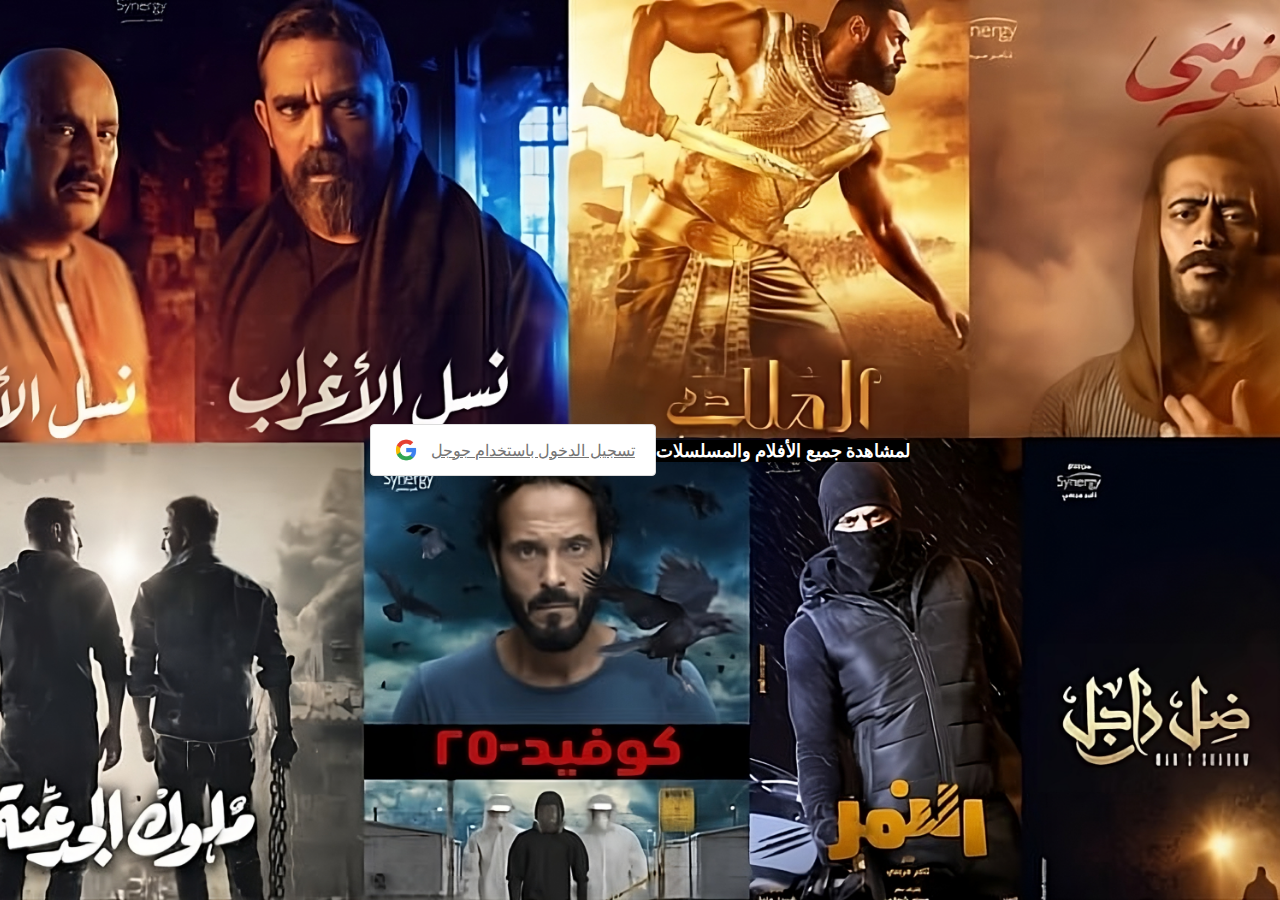
<file: index2.html>
<!DOCTYPE html>
<html lang="en">

<head>
  <meta charset="UTF-8">
  <meta name="viewport" content="width=device-width, initial-scale=1.0">
  <title>سيما</title>
  <link rel="stylesheet" href="style2.css">
</head>
</div>

<body>
  <div class="centered-container">
    <a href="index.html" class="login-button">
      <img src="google-logo-9822.png" alt="لوغو" class="logo">
      تسجيل الدخول باستخدام جوجل
    </a>
    <p class="message">لمشاهدة جميع الأفلام والمسلسلات</p>

  </div>


</body>

</html>
</file>
<file: style2.css>
body {
  margin: 0;
  padding: 0;
  background-image: url('181295-transformed.jpeg');
  /* استبدل 'background.jpg' بمسار صورة الخلفية الخاصة بك */
  background-size: cover;
  /* لتغطية كامل الشاشة */
  background-position: center;
  /* لتوسيط الصورة */
  background-repeat: no-repeat;
  /* لمنع تكرار الصورة */
}

.message {
  color: white;
  /* لون النص */
  font-size: 18px;
  /* حجم الخط */
  font-weight: bold;
  /* سمك الخط */
  text-align: center;
  /* محاذاة النص في المنتصف */
  margin-top: 20px;
  /* التباعد العلوي */
  background-color: black;
}



.centered-container {
  display: flex;
  justify-content: center;
  align-items: center;
  height: 100vh;
  /* للتأكد من وجود الزر في وسط الصفحة بغض النظر عن ارتفاع الصفحة */
}

.login-button {
  background-color: #fff;
  color: #757575;
  border: 1px solid #dcdcdc;
  border-radius: 4px;
  padding: 10px 20px;
  font-size: 16px;
  font-family: Arial, sans-serif;
  cursor: pointer;
  display: flex;
  align-items: center;
}

.google-icon {
  width: 20px;
  height: 20px;
  margin-right: 10px;
}

.login-button:hover {
  background-color: #f1f1f1;
}

.logo {
  width: 30px;
  /* حجم الصورة بالبكسل */
  height: auto;
  /* للحفاظ على نسب العرض والارتفاع */
  margin-right: 10px;
  /* تباعد بين الصورة والنص */
}
</file>
